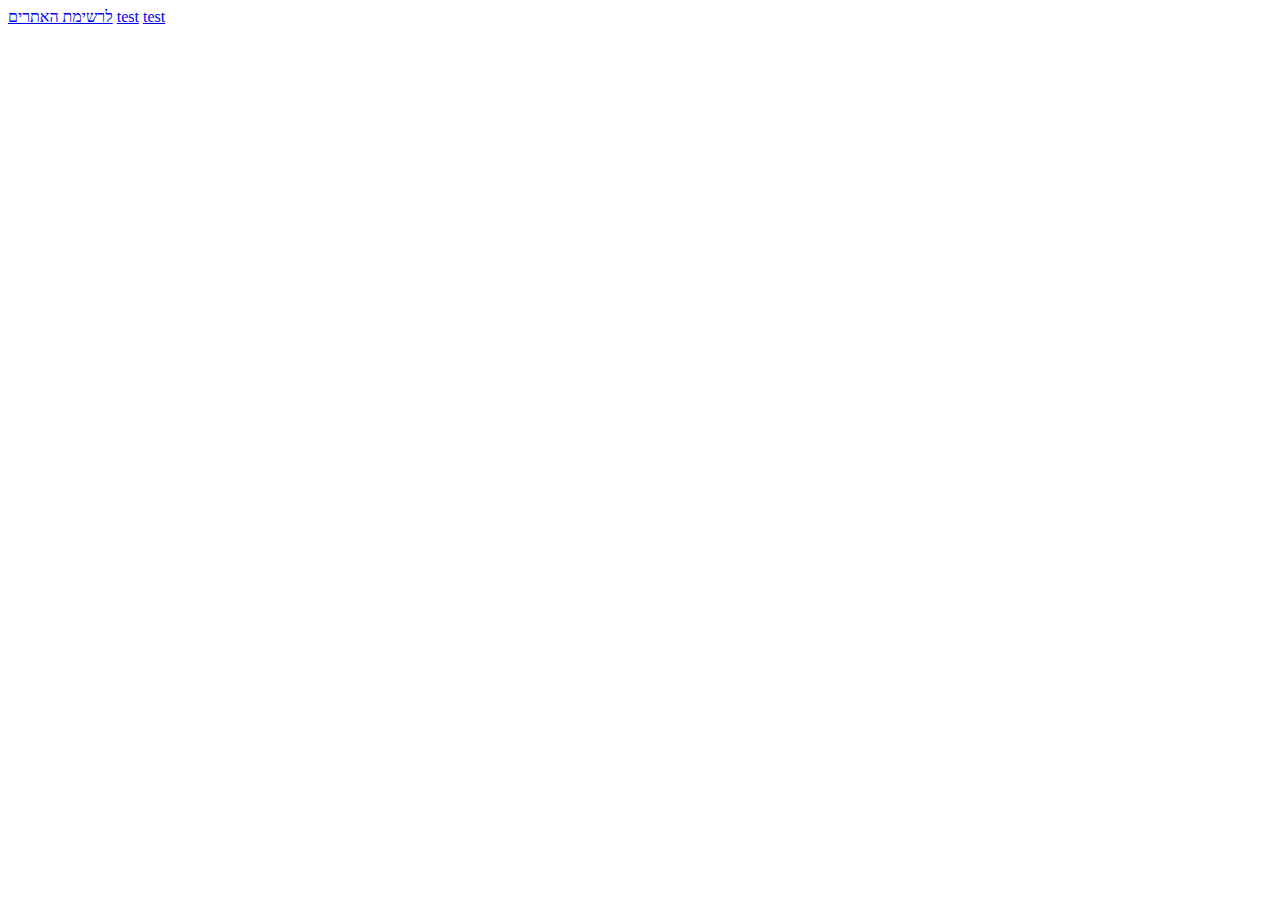
<file: test.html>
<!DOCTYPE html>
<html lang="en">
<head>
    <meta charset="UTF-8">
    <meta http-equiv="X-UA-Compatible" content="IE=edge">
    <meta name="viewport" content="width=device-width, initial-scale=1.0">
    <title>Document</title>
</head>
<body>
    <a href="intent://tovnet#Intent;scheme=tovnet;action=categories;end">לרשימת האתרים</a>
    
        <a href="https://google.com">test</a>

        <a href="https://tovnet.com">test</a>


</body>
</html>
</file>
